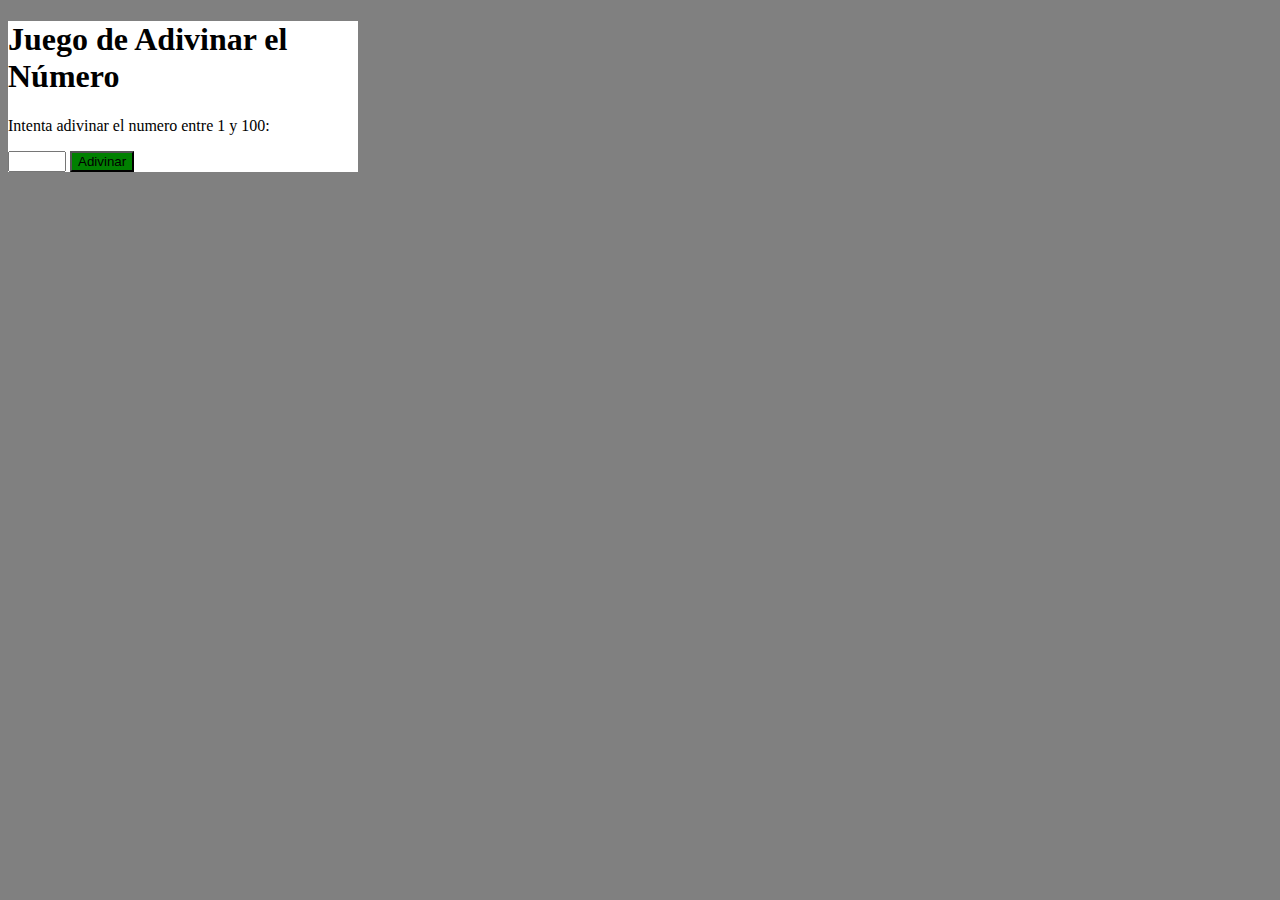
<file: Tutorias/index.html>
<!DOCTYPE html>
<html lang="en">
<head>
    <meta charset="UTF-8">
    <meta name="viewport" content="width=device-width, initial-scale=1.0">
    <title>Document</title>
    <link rel="stylesheet" href="./style.css">
</head>
<body>
    <div id="container">
        <h1>
            Juego de Adivinar el Número
        </h1>
        <p>
            Intenta adivinar el numero entre 1 y 100:
        </p>
        <input type="number" id="input">
        <button id="button" onclick="adivina()">
            Adivinar
        </button>
        <p id="parrafo"></p>
    </div>
    <script src="tutoria.js"></script>
</body>
</html>
</file>
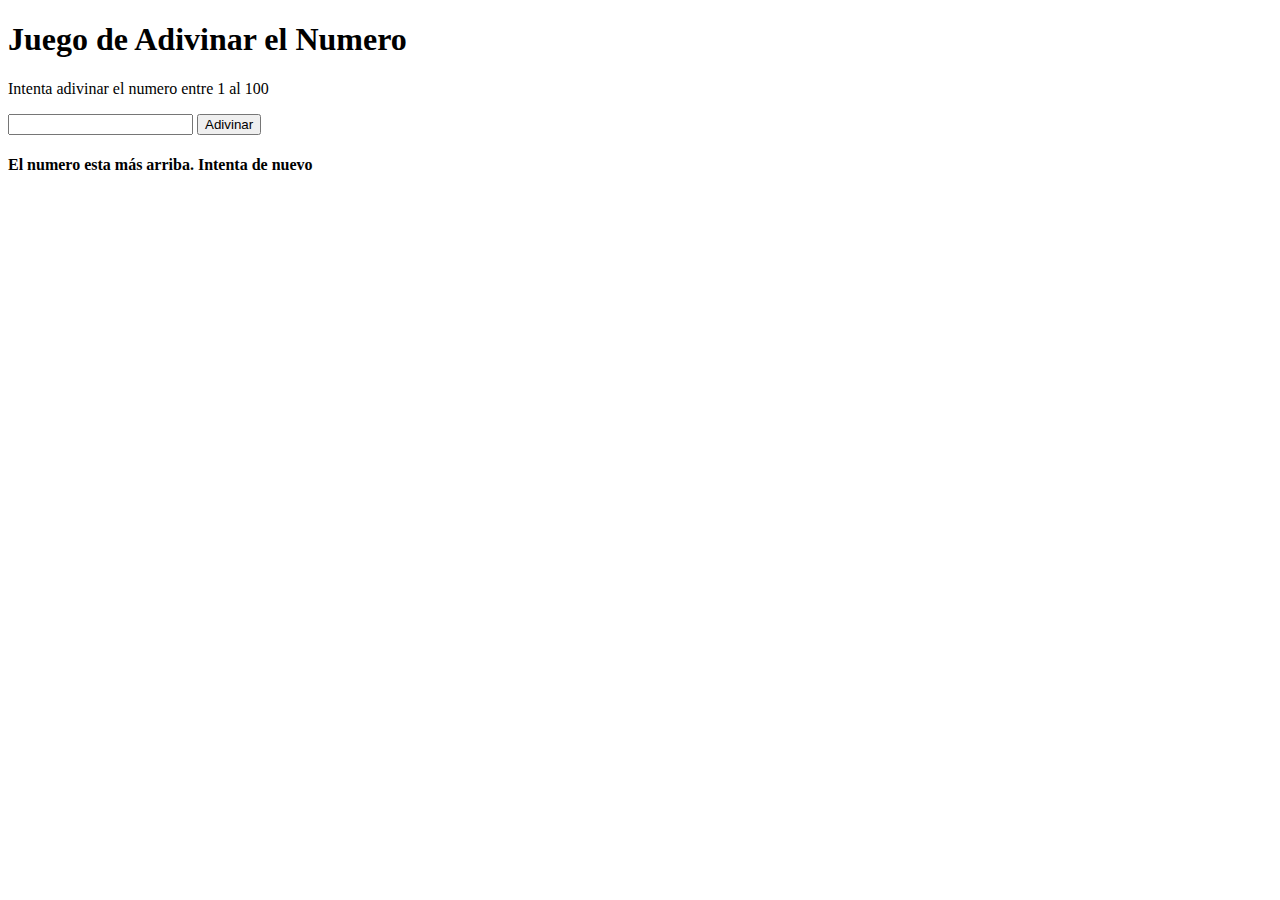
<file: Tutorias/Tarea Final/index.html>
<!DOCTYPE html>
<html lang="en">
<head>
    <meta charset="UTF-8">
    <meta name="viewport" content="width=device-width, initial-scale=1.0">
    <title>Document</title>
</head>
<body>
    <h1>Juego de Adivinar el Numero</h1>
    <p>Intenta adivinar el numero entre 1 al 100</p>
    <input id="input" type="number">
    <button onclick="adivina()">Adivinar</button>
    <h4 id="parrafo"></h4>
    <script src="main.js"></script>
</body>
</html>
</file>
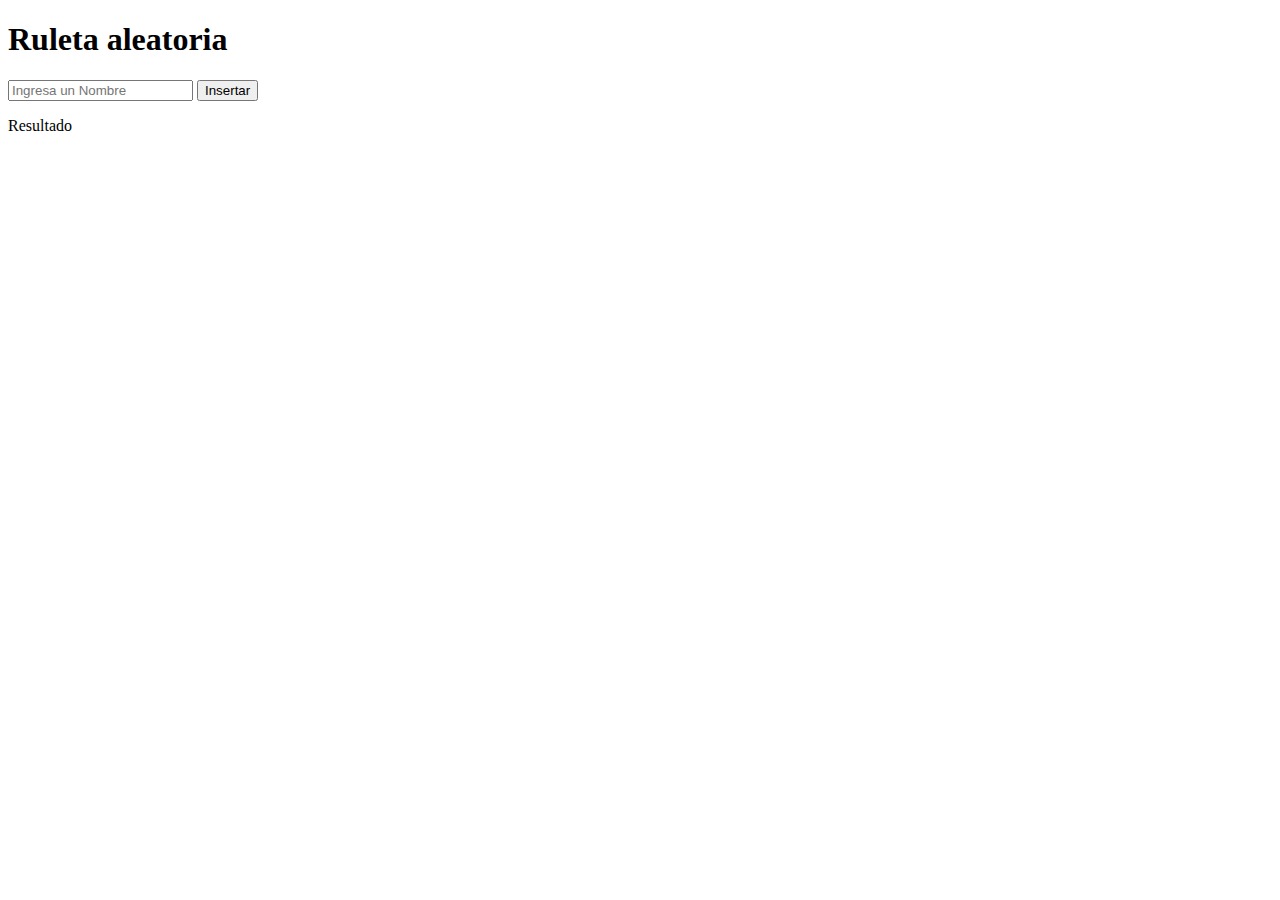
<file: Tutorias/index2.html>
<!DOCTYPE html>
<html lang="en">
<head>
    <meta charset="UTF-8">
    <meta name="viewport" content="width=device-width, initial-scale=1.0">
    <title>Document</title>
</head>
<body>
    <h1>Ruleta aleatoria</h1>
    <input id="input" placeholder="Ingresa un Nombre">
    <button id="boton">Insertar</button>
    <p id="parrafo">Resultado</p>
    <script src="index2.html"></script> 
</body>
</html>
</file>
<file: Tutorias/style.css>
body{
    background-color: grey;
}

#container{
    background-color: white;
    width: 350px;
}

#input{
    width: 50px;
}

#button{
    background-color: green;
}

.felicitaciones{
    color: green;
}
</file>
